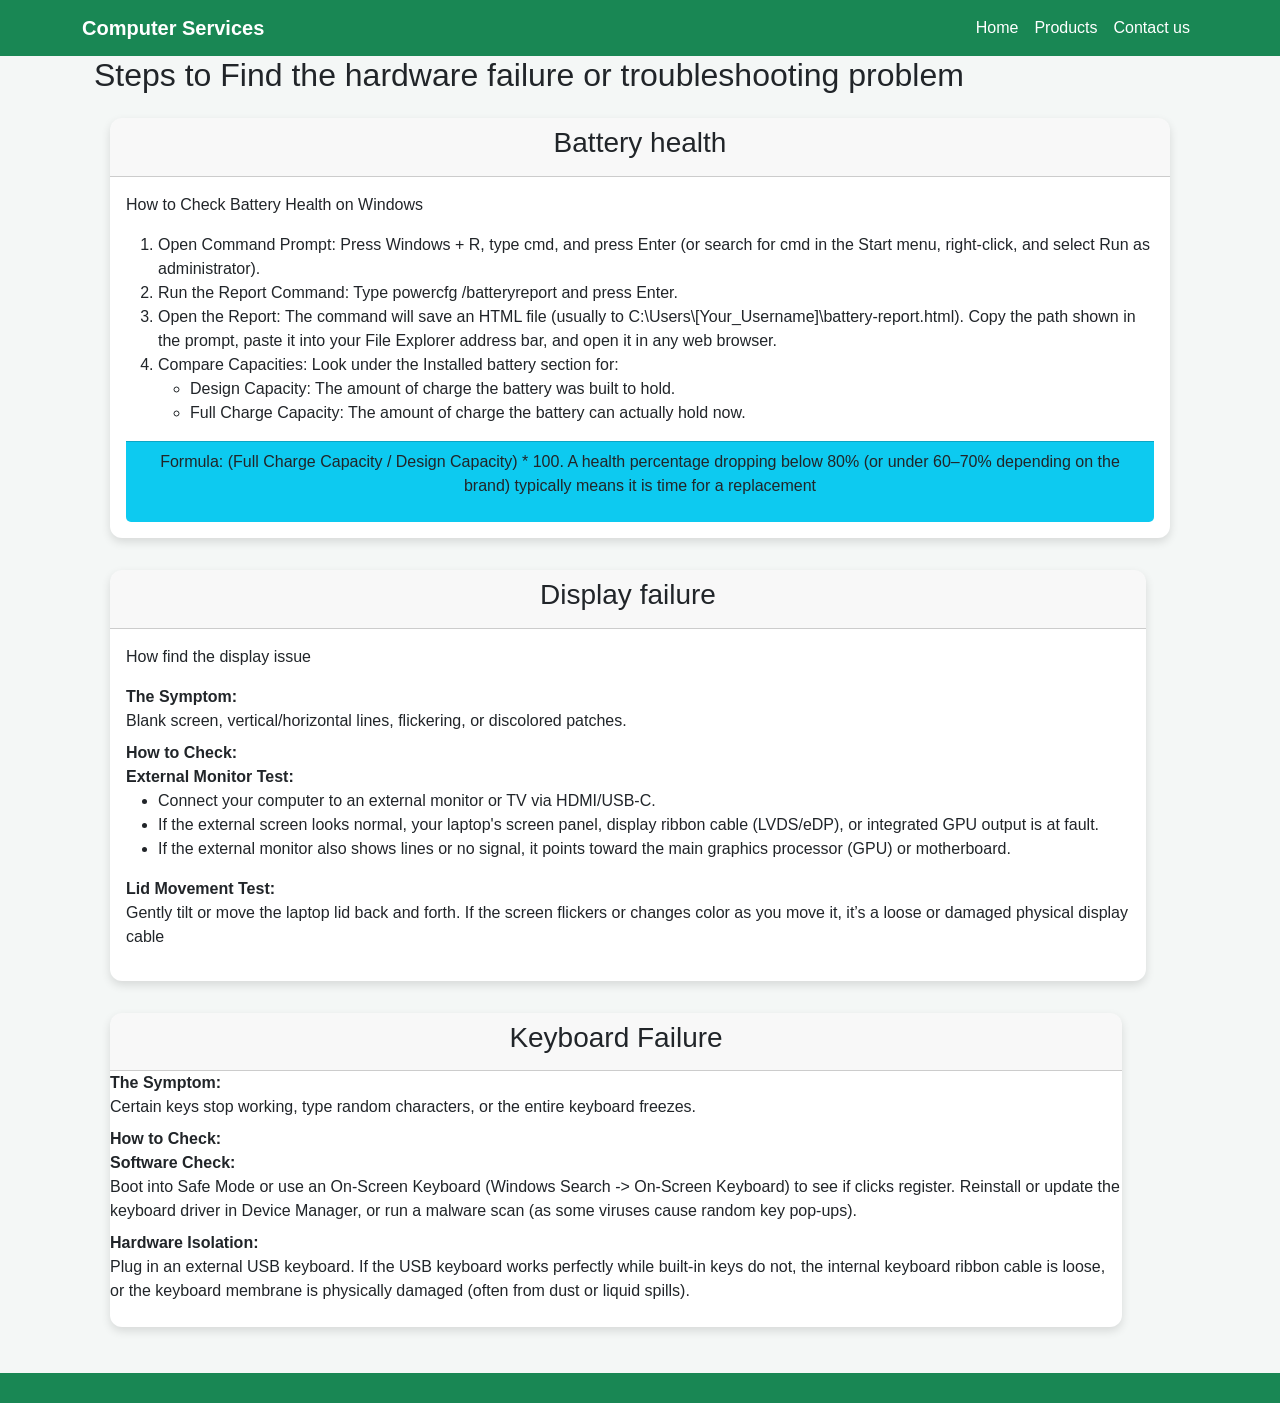
<file: index.html>
<!DOCTYPE html>
<html>
<head>
    <meta charset="utf-8">
    <meta name="viewport" content="width=device-width, initial-scale=1">
    <title>Service Portal</title>
    <link href="https://cdn.jsdelivr.net/npm/bootstrap@5.2.3/dist/css/bootstrap.min.css" rel="stylesheet" integrity="sha384-rbsA2VBKQhggwzxH7pPCaAqO46MgnOM80zW1RWuH61DGLwZJEdK2Kadq2F9CUG65" crossorigin="anonymous">
    <link href="style.css" rel="stylesheet" >
</head>
<body>
    <header>
        <nav class="navbar navbar-expand-lg navbar-light bg-success">
            <div class="container">
                <a href="/" class="navbar-brand">Computer Services</a>
                <button class="navbar-toggler" type="button" data-bs-toggle="collapse" data-bs-target="#myNavBar" aria-controls="myNavBar" aria-expanded="false" ><span class="navbar-toggler-icon"></span>
                </button>
                <div class="collapse navbar-collapse" id="myNavBar">
                    <ul class="navbar-nav ms-auto">
                        <li class="nav-item ">
                            <a href="/" class="nav-link text-decoration-none">Home</a>
                        </li>
                        <li class="nav-item">
                            <a href="products.html" class="nav-link">Products</a>
                        </li>
                        <li class="nav-item">
                            <a href="contactus.html" class="nav-link">Contact us</a>
                        </li>
                    </ul>
                </div>
            </div>
        </nav>
    </header>
    <section class="container container-bg-info" >
        <div class="container">
            <h2> Steps to Find the hardware failure or troubleshooting problem</h2>
            <div class="row row-cols-1 ">
                <div class="col">
                    <div class="card card-responsive m-3">
                        <div class="card-header text-center">
                            <h3  class="card-title">Battery health</h3>
                        </div>
                        <div class="card-body">
                            <p>
                                How to Check Battery Health on Windows
                                <ol type="1">
                                    <li> Open Command Prompt: Press Windows + R, type cmd, and press Enter (or search for cmd in the Start menu, right-click, and select Run as administrator).</li>
                                    <li> Run the Report Command: Type powercfg /batteryreport and press Enter.</li>
                                    <li> Open the Report: The command will save an HTML file (usually to C:\Users\[Your_Username]\battery-report.html). Copy the path shown in the prompt, paste it into your File Explorer address bar, and open it in any web browser.</li>
                                    <li> Compare Capacities: Look under the Installed battery section for:
                                        <ul>
                                            <li>Design Capacity: The amount of charge the battery was built to hold.</li>
                                            <li>Full Charge Capacity: The amount of charge the battery can actually hold now.</li>
                                        </ul>
                                    </li>
                                </ul>
                            </ol>

                            <div class="card-footer bg-info"><p> Formula: (Full Charge Capacity / Design Capacity) * 100. A health percentage dropping below 80% (or under 60–70% depending on the brand) typically means it is time for a replacement
                            </p>
                        </div>
                    </div>
                </div>
            </div>
            <div class="row row-cols-1 ">
                <div class="col">
                    <div class="card card-responsive m-3">
                        <div class="card-header text-center">
                            <h3  class="card-title">Display failure</h3>
                        </div>
                        <div class="card-body">
                            <p>
                                How find the display issue
                                <dl>
                                    <dt>The Symptom:</dt>
                                    <dd>
                                    Blank screen, vertical/horizontal lines, flickering, or discolored patches.</dd>
                                    <dt> How to Check:</dt>
                                    <dt> External Monitor Test:</dt>
                                    <dd><ul><li>Connect your computer to an external monitor or TV via HDMI/USB-C.</li>
                                        <li>If the external screen looks normal, your laptop's screen panel, display ribbon cable (LVDS/eDP), or integrated GPU output is at fault.</li>
                                        <li>If the external monitor also shows lines or no signal, it points toward the main graphics processor (GPU) or motherboard.</li></ul></dd>
                                        <dt>Lid Movement Test:</dt> <dd>Gently tilt or move the laptop lid back and forth. If the screen flickers or changes color as you move it, it’s a loose or damaged physical display cable</dd>
                                    </div>
                                </div>
                            </div>
                            <div class="row row-cols-1 ">
                                <div class="col">
                                    <div class="card card-responsive m-3">
                                        <div class="card-header text-center">
                                            <h3  class="card-title">Keyboard Failure</h3>
                                        </div>
                                        <dl>
                                            <dt>The Symptom:</dt>
                                            <dd>
                                            Certain keys stop working, type random characters, or the entire keyboard freezes.</dd>
                                            <dt> How to Check:</dt>
                                            <dt> Software Check:</dt>
                                            <dd>Boot into Safe Mode or use an On-Screen Keyboard (Windows Search -> On-Screen Keyboard) to see if clicks register. Reinstall or update the keyboard driver in Device Manager, or run a malware scan (as some viruses cause random key pop-ups).
                                                <dt>Hardware Isolation:</dt> <dd>Plug in an external USB keyboard. If the USB keyboard works perfectly while built-in keys do not, the internal keyboard ribbon cable is loose, or the keyboard membrane is physically damaged (often from dust or liquid spills).</dd>
                                            </div>
                                        </div>
                                    </div>
                                </div>
                            </div>
                        </div>
                    </div>
                </div>
            </section>
            <footer>
            </footer>
            <script src="https://cdn.jsdelivr.net/npm/bootstrap@5.2.3/dist/js/bootstrap.bundle.min.js"></script>
        </body>
        </html>
</file>
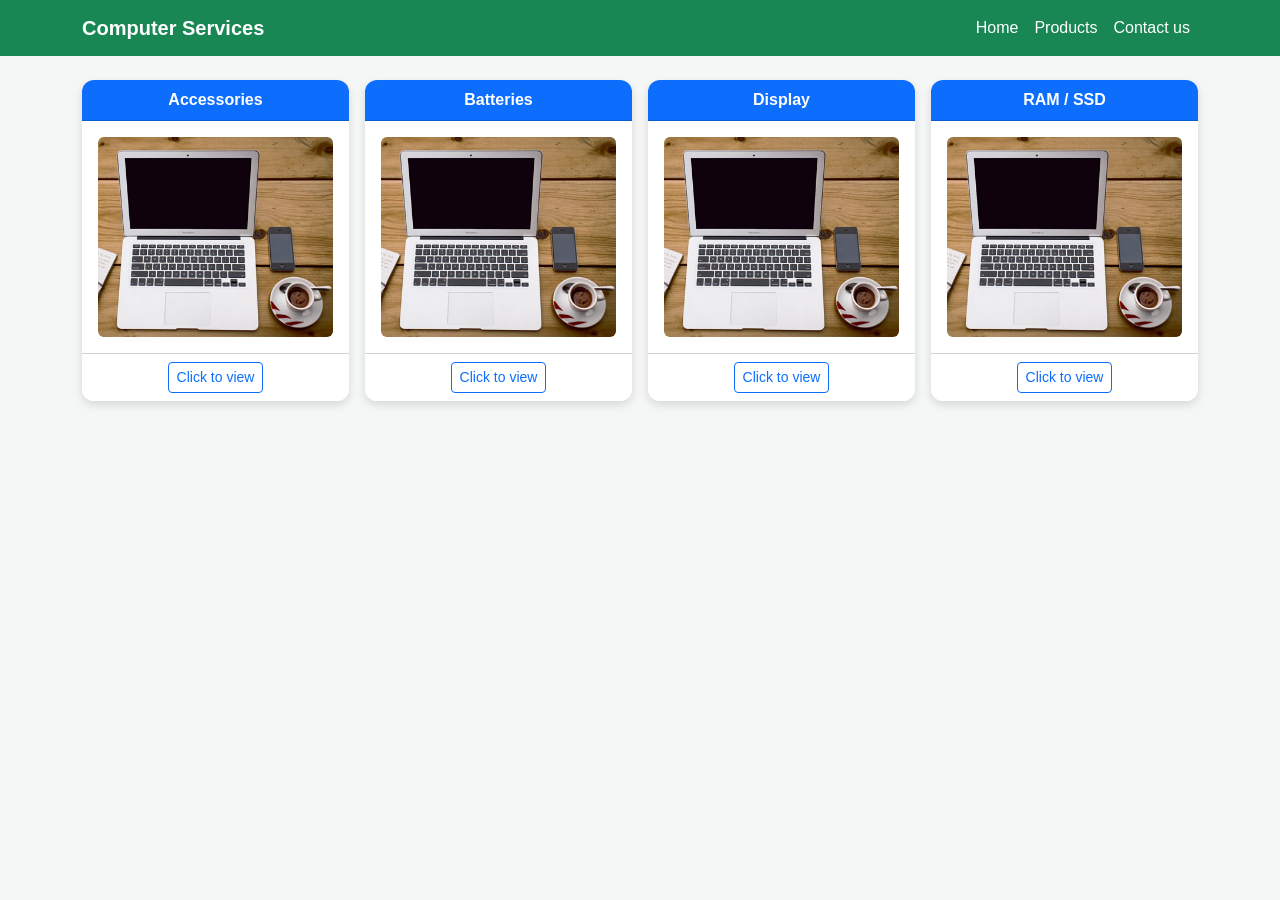
<file: products.html>
<!DOCTYPE html>
<html>
<head>
    <meta charset="utf-8">
    <meta name="viewport" content="width=device-width, initial-scale=1">
    <title>Service Portal</title>
    <link href="https://cdn.jsdelivr.net/npm/bootstrap@5.2.3/dist/css/bootstrap.min.css" rel="stylesheet" integrity="sha384-rbsA2VBKQhggwzxH7pPCaAqO46MgnOM80zW1RWuH61DGLwZJEdK2Kadq2F9CUG65" crossorigin="anonymous">
    <link href="style.css" rel="stylesheet" >
</head>
<body>
    <header>
        <nav class="navbar navbar-expand-lg navbar-light bg-success">
            <div class="container">
                <a href="/" class="navbar-brand">Computer Services</a>
                <button class="navbar-toggler" type="button" data-bs-toggle="collapse" data-bs-target="#myNavBar" aria-controls="myNavBar" aria-expanded="false" ><span class="navbar-toggler-icon"></span>
                </button>
                <div class="collapse navbar-collapse" id="myNavBar">
                    <ul class="navbar-nav ms-auto">
                        <li class="nav-item ">
                            <a href="/" class="nav-link text-decoration-none">Home</a>
                        </li>
                        <li class="nav-item">
                            <a href="products.html" class="nav-link">Products</a>
                        </li>
                        <li class="nav-item">
                            <a href="contactus.html" class="nav-link">Contact us</a>
                        </li>
                    </ul>
                </div>
            </div>
        </nav>
    </header>
<section class="container py-4">
  <div class="row row-cols-1 row-cols-sm-2 row-cols-lg-4 g-3">

    <div class="col">
      <div class="card h-100 product-card">
        <div class="card-header bg-primary text-white text-center">
          Accessories
        </div>
        <div class="card-body">
          <img src="workplace.jpg" class="img-fluid rounded" alt="Computer accessories">
        </div>
        <div class="card-footer text-center">
          <a href="https://partsbaba.com/collections/laptop-accessories?srsltid=AYCX9vLMqR21Yz5KT0UKRecZaHHpbae75mgST6BcLzg7e0DCajNrdWYY" class="btn btn-outline-primary btn-sm">
            Click to view
          </a>
        </div>
      </div>
    </div>

    <div class="col">
      <div class="card h-100 product-card">
        <div class="card-header bg-primary text-white text-center">
          Batteries
        </div>
        <div class="card-body">
          <img src="workplace.jpg" class="img-fluid rounded" alt="Laptop batteries">
        </div>
        <div class="card-footer text-center">
          <a href="https://techiestore.in/collections/laptop-battery?srsltid=AYCX9vLZIncGv0w2USd8ypN45-wU-1aj5snNCTuiHQFvK25gWINM_pUQ" class="btn btn-outline-primary btn-sm">
            Click to view
          </a>
        </div>
      </div>
    </div>

    <div class="col">
      <div class="card h-100 product-card">
        <div class="card-header bg-primary text-white text-center">
          Display
        </div>
        <div class="card-body">
          <img src="workplace.jpg" class="img-fluid rounded" alt="Laptop displays">
        </div>
        <div class="card-footer text-center">
          <a href="https://mylaptopspares.com/collections/laptop-screen?srsltid=AYCX9vIgxcP5elYAJxPSlBn3AMP-9MSBL3z21h-Eks_b63he2VhxKiDG" class="btn btn-outline-primary btn-sm">
            Click to view
          </a>
        </div>
      </div>
    </div>

    <div class="col">
      <div class="card h-100 product-card">
        <div class="card-header bg-primary text-white text-center">
          RAM / SSD
        </div>
        <div class="card-body">
          <img src="workplace.jpg" class="img-fluid rounded" alt="RAM and SSD storage">
        </div>
        <div class="card-footer text-center">
          <a href="https://www.amazon.in/b?ie=UTF8&node=19511604031" class="btn btn-outline-primary btn-sm">
            Click to view
          </a>
        </div>
      </div>
    </div>
  </div>
</section>
<script src="https://cdn.jsdelivr.net/npm/bootstrap@5.2.3/dist/js/bootstrap.bundle.min.js"></script>
</body>
</html>
</file>
<file: style.css>
body {
  background-color: #f4f7f6;
  font-family: Arial, sans-serif;
}

/* Navbar */
.navbar-brand {
  font-weight: bold;
  color: white !important;
}

.navbar .nav-link {
  color: white !important;
}

.navbar .nav-link:hover {
  color: #ffe082 !important;
}

/* Cards */
.card {
  border: none;
  border-radius: 12px;
  box-shadow: 0 4px 10px rgba(0, 0, 0, 0.12);
  overflow: hidden;
}

.card-header {
  font-weight: bold;
}

.card img {
  width: 100%;
  height: 200px;
  object-fit: cover;
}

.card-footer {
  background-color: white;
  text-align: center;
}

/* Content cards on products page */
.content-card {
  margin-bottom: 20px;
}

.content-card .card-body {
  line-height: 1.7;
}

/* Form */
.form-card {
  max-width: 650px;
  margin: 30px auto;
  padding: 25px;
}

.form-title {
  text-align: center;
  font-weight: bold;
  margin-bottom: 20px;
}

/* Footer */
footer {
  background-color: #198754;
  color: white;
  text-align: center;
  padding: 15px;
  margin-top: 30px;
}
</file>
